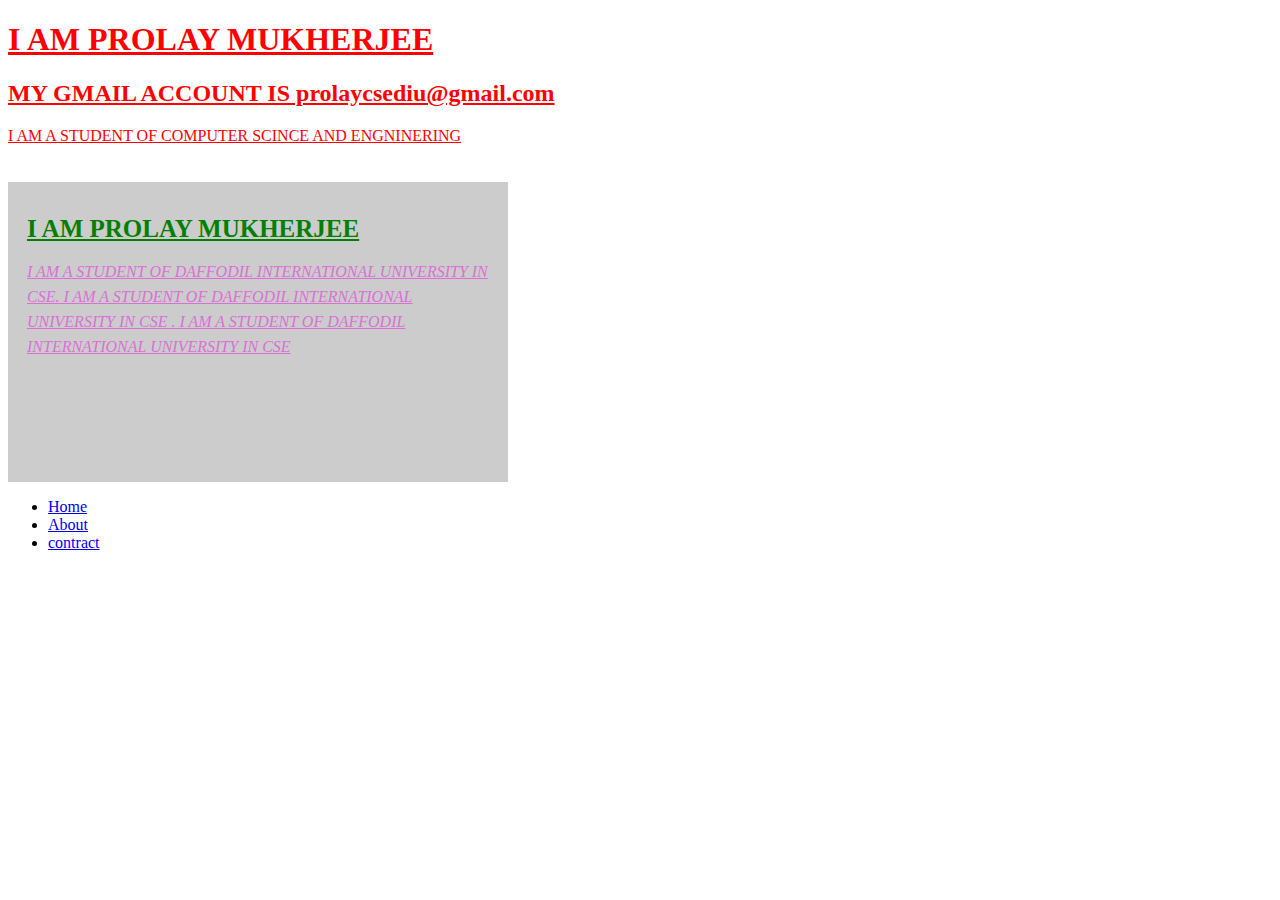
<file: css Work/New folder (2)/index.html>
<!DOCTYPE html PUBLIC "-//W3C//DTD XHTML 1.0 Transitional//EN" "http://www.w3.org/TR/xhtml1/DTD/xhtml1-transitional.dtd">
<html xmlns="http://www.w3.org/1999/xhtml">
<head>
<meta http-equiv="Content-Type" content="text/html; charset=utf-8" />
<title>Untitled Document</title>

</head>
<style type="text/css">
	h1,h2,p{
		    color: red;
            font-family: times new roman;
             text-decoration: underline;
		
		
}
#box{
	width: 500px;
    height: 300px;
    background: #ccc;
}
.box1{
	margin: 3px;
    padding: 16px;
    font-size: 16px;
}
.box1 h1{
	font-size: 25px;
    color: green;
}
.box1 > p{
	font-family: tahoma;
    font-style: italic;
    line-height: 25px;
    color: orchid;
}

</style>

<body> 
	<h1>I AM PROLAY MUKHERJEE</h1>
    <h2>MY GMAIL ACCOUNT IS prolaycsediu@gmail.com</h2>
    <p>I AM A STUDENT OF COMPUTER SCINCE AND ENGNINERING</p><br/>
    <div id="box">
    	<div class="box1">
        	<h1>I AM PROLAY MUKHERJEE</h1>
            <p>I AM A STUDENT OF DAFFODIL INTERNATIONAL UNIVERSITY  IN CSE.
               I AM A STUDENT OF DAFFODIL INTERNATIONAL UNIVERSITY  IN CSE .
               I AM A STUDENT OF DAFFODIL INTERNATIONAL UNIVERSITY  IN CSE</p>
        </div>
    
    </div>
   <ul>
   		 <li><a href="#"> Home</a></li>
         <li><a href="#"> About</a></li>
         <li><a href="#">contract</a></li>
   
   </ul>
</body>
</html>
</file>
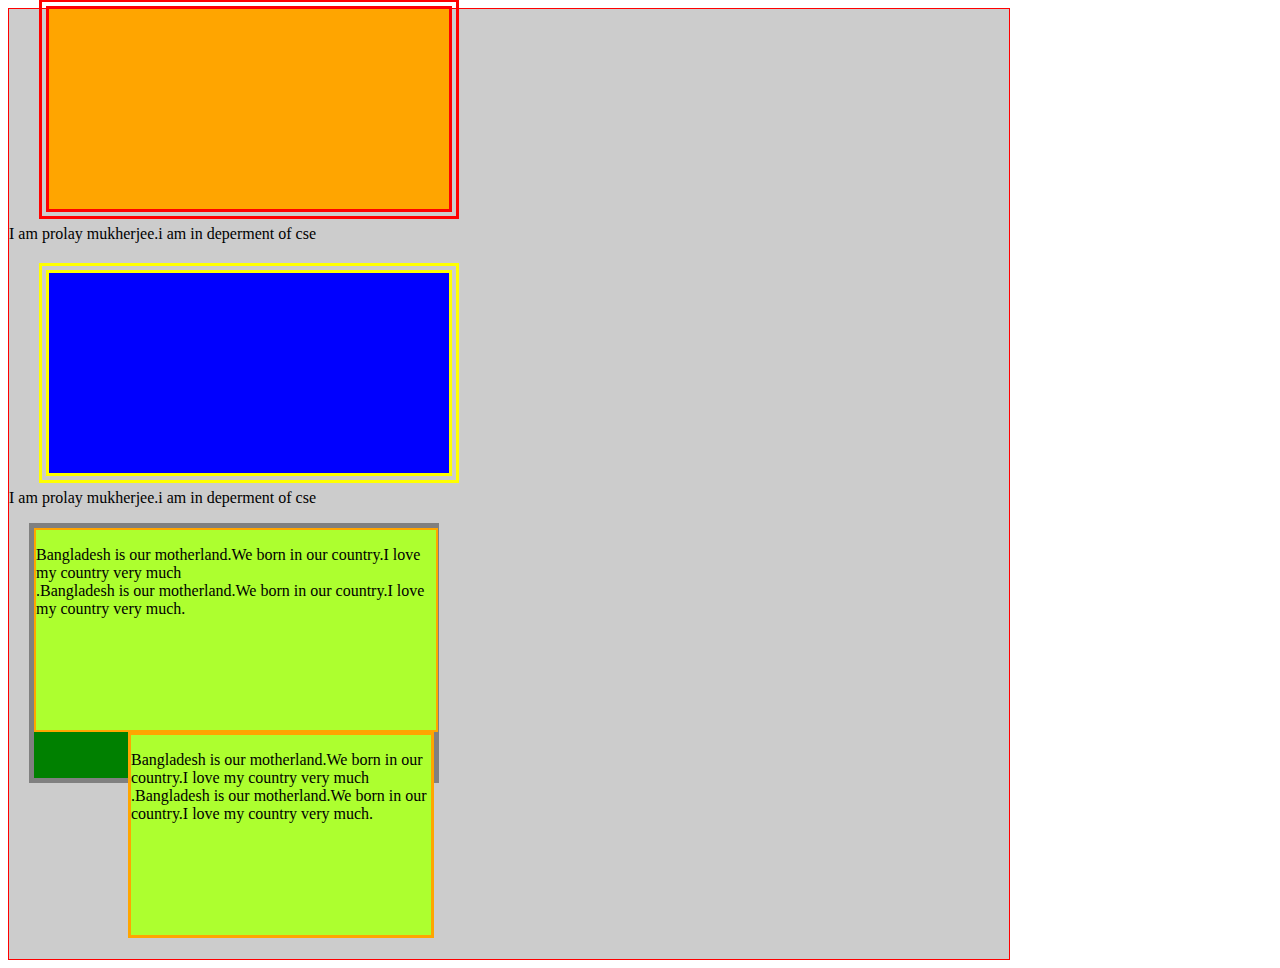
<file: css Work/index1.html>
<!DOCTYPE html PUBLIC "-//W3C//DTD XHTML 1.0 Transitional//EN" "http://www.w3.org/TR/xhtml1/DTD/xhtml1-transitional.dtd">
<html xmlns="http://www.w3.org/1999/xhtml">
<head>
<meta http-equiv="Content-Type" content="text/html; charset=utf-8" />
<title>Untitled Document</title>
<link href="style1.css" rel="stylesheet" type="text/css"/>
</head>

<body>
	<div id="box">
    	<div class="out"></div>
        <p>I am prolay mukherjee.i am in deperment of cse</p>
        <div class="bor"></div>
        <p>I am prolay mukherjee.i am in deperment of cse</p>
        <div class="marpad">
        <div class="inside">
        	<p>Bangladesh is our motherland.We born in our country.I love my country very much<br/>.Bangladesh is our motherland.We born in our country.I love my country very much.</p>
            </div>
            <div class="inside1">
        	<p>Bangladesh is our motherland.We born in our country.I love my country very much<br/>.Bangladesh is our motherland.We born in our country.I love my country very much.</p>
            </div>
        </div>
    
    </div>
</body>
</html>
</file>
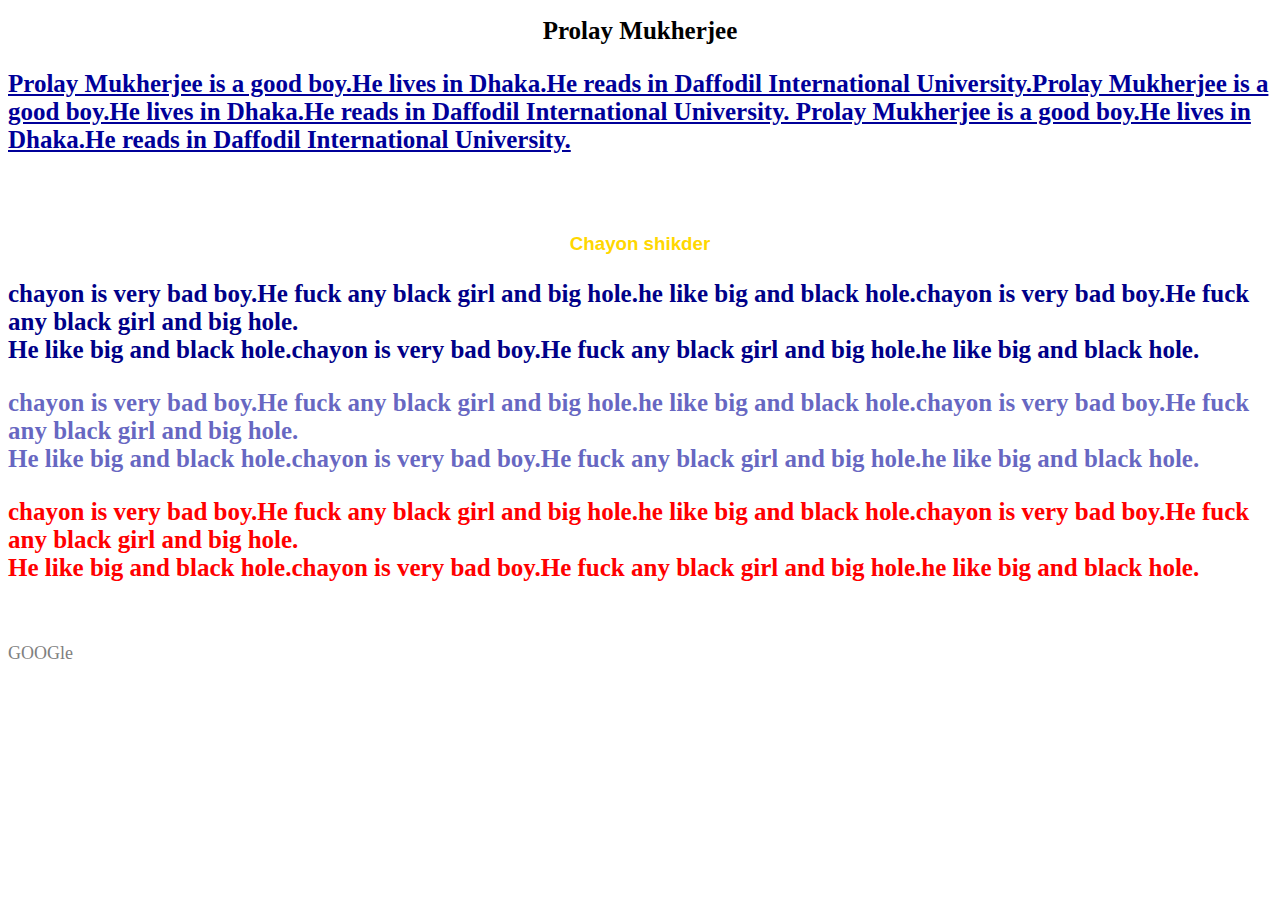
<file: css Work/Untitled-1.html>
<!DOCTYPE html>
<html>
<head>
<meta http-equiv="Content-Type" content="text/html; charset=utf-8" />
<title>Css 1st work</title>
<link rel="stylesheet" type="text/css" href="style.css"/>
</head>

<body>  
	<h1>Prolay Mukherjee</h1>
    <p id="p1">Prolay Mukherjee is a good boy.He lives in Dhaka.He reads in Daffodil International University.Prolay Mukherjee is a good boy.He lives in Dhaka.He reads in Daffodil International University. Prolay Mukherjee is a good boy.He lives in Dhaka.He reads in Daffodil International University.  </p><br/><br/>
    <h3>Chayon shikder</h3></p>
    <p id="p2">chayon is very bad boy.He fuck any black girl and big hole.he like big and black hole.chayon is very bad boy.He fuck any black girl and big hole.<br/>He like big and black hole.chayon is very bad boy.He fuck any black girl and big hole.he like big and black hole.</p>
     <p id="p3">chayon is very bad boy.He fuck any black girl and big hole.he like big and black hole.chayon is very bad boy.He fuck any black girl and big hole.<br/>He like big and black hole.chayon is very bad boy.He fuck any black girl and big hole.he like big and black hole.</p>
      <p id="p4">chayon is very bad boy.He fuck any black girl and big hole.he like big and black hole.chayon is very bad boy.He fuck any black girl and big hole.<br/>He like big and black hole.chayon is very bad boy.He fuck any black girl and big hole.he like big and black hole.</p><br/><br/>
      <a href="https://www.google.com">GOOGle</a>

</body>
</html>
</file>
<file: css Work/style1.css>
#box{
	 width: 1000px;
     height: 950px;
     border: 1px solid red;
	 background:#ccc;
	
}
.out{
	 width: 400px;
     height: 200px;
     outline: 10px double red;
     background: orange;
	 margin-left:40px;
	
}
.bor{
	 width: 400px;
     height: 200px;
     outline: 10px double yellow;
     background:blue;
	 margin-top:30px;
	 margin-left:40px;
	
}
.marpad{
	 width: 400px;
     height: 250px;
     background: green;
     border: 5px solid gray;
     margin-left: 20px;
	
}
.inside{
	width: 400px;
    height: 200px;
    border: 2px solid orange;
    background: greenyellow;
	
	 float:left;
	
}
.inside1{
	width: 300px;
    height: 200px;
     border: 3px solid orange;
     background: greenyellow;
	float:right;
	 
	 
	 

}
</file>
<file: css Work/style.css>
h1{
	font-size:25px;
	text-align:center;
	
	}
h3{
	 font: 36px;
     font-family: arial;
     color: gold;
	 text-align:center;
}
a{
	text-decoration: none;
    color: gray;
    font-size: 18px;
	text-align:center;
}
p{
	 color: black;
    font-size: 25px;
    font: bold;
}
#p1{
	font: 25px;
    color: #009;
    font-weight: bold;
	text-decoration:underline;
}
#p2{
	font: 28px;
    color: #008;
    font-weight: bold;
}
#p3{
	font: 26px;
    color: #0099;
    font-weight: bold;
}
#p4{
	font: 24px;
    color:red;
    font-weight: bold;
}
</file>
